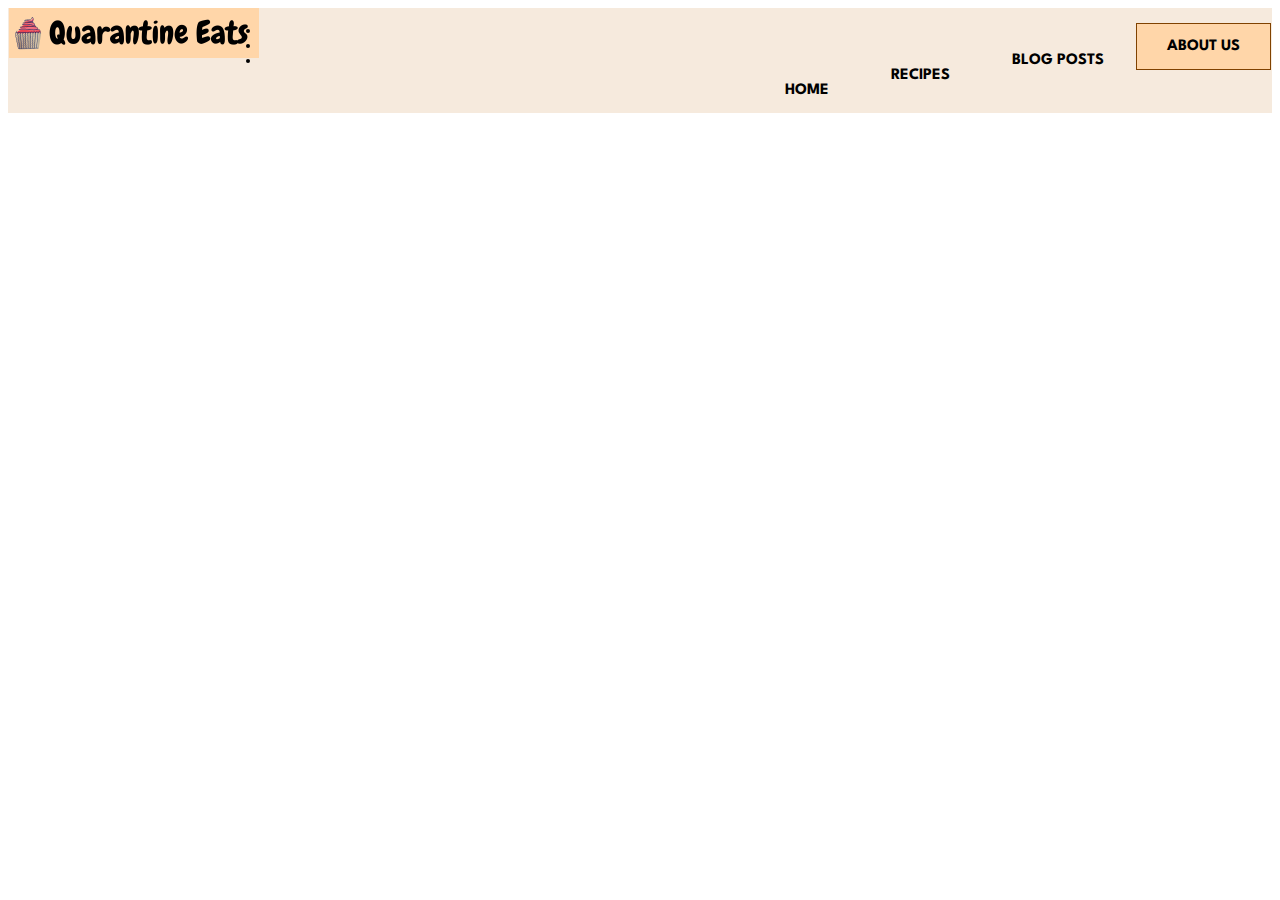
<file: aboutus.html>
<!DOCTYPE html>
<html>
<head>
    <link href='https://fonts.googleapis.com/css?family=Spartan' rel='stylesheet'>
    <link rel="stylesheet" type="text/css" href="style.css">
    <meta name="viewport" content="width=device-width, initial-scale=1.0">
</head>
<body>

    <div class="nav">
        <li style="padding:0;"><a href="home.html" style="float:left;padding:0;border-style:none;">
            <img class = "logo" src="img/logo1.png" alt="Logo">
        </a></li>
        <li><a class="active" href="aboutus.html">ABOUT US</a></li>
        <li><a href="blog.html">BLOG POSTS</a></li>
        <li><a href="recipes.html">RECIPES</a></li>
        <li><a href="home.html">HOME</a></li>
    </div>

</body>
</html>
</file>
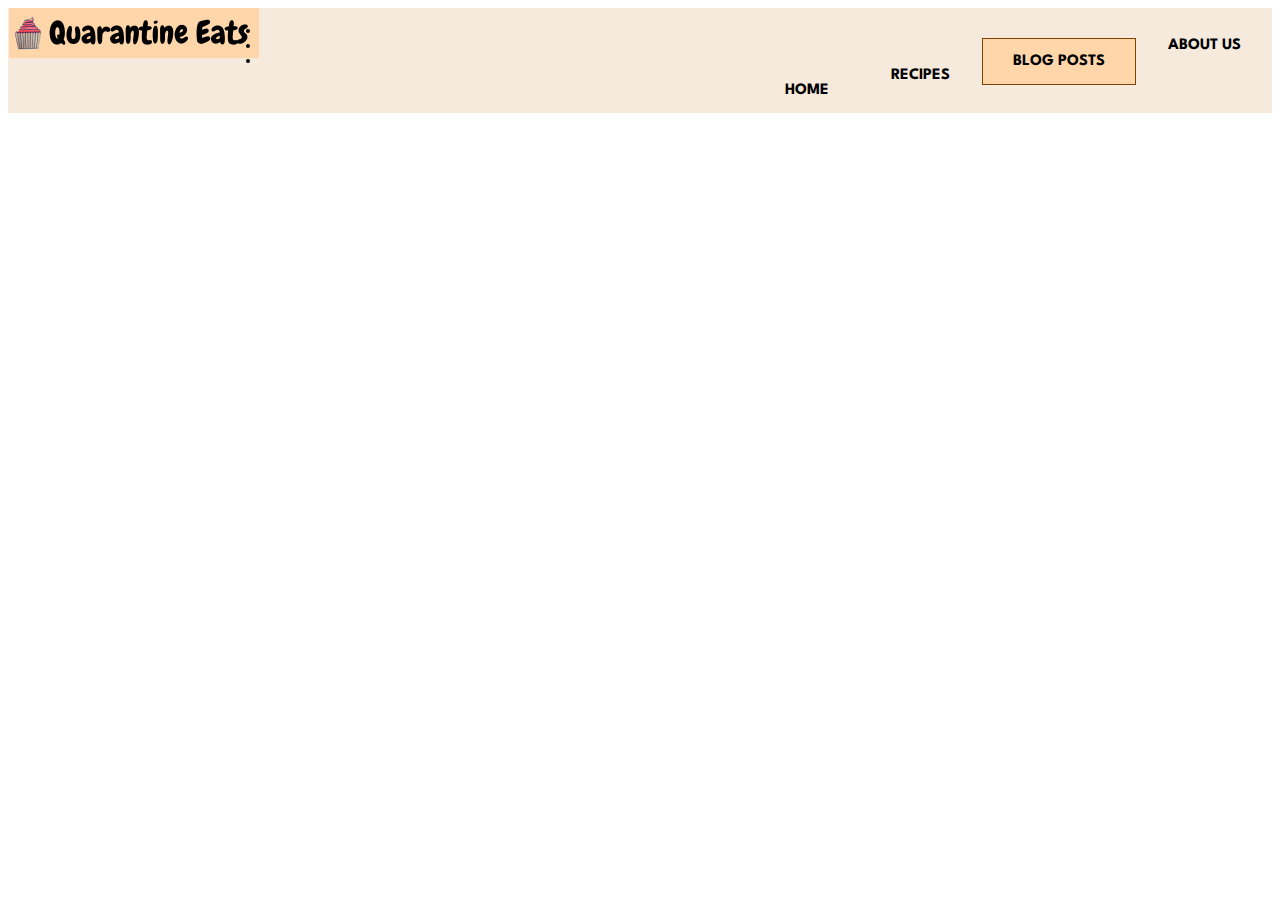
<file: blog.html>
<!DOCTYPE html>
<html>
<head>
    <link href='https://fonts.googleapis.com/css?family=Spartan' rel='stylesheet'>
    <link rel="stylesheet" type="text/css" href="style.css">
    <meta name="viewport" content="width=device-width, initial-scale=1.0">
</head>
<body>

    <div class="nav">
        <li style="padding:0;"><a href="home.html" style="float:left;padding:0;border-style:none;">
            <img class = "logo" src="img/logo1.png" alt="Logo">
        </a></li>
        <li><a href="aboutus.html">ABOUT US</a></li>
        <li><a class="active" href="blog.html">BLOG POSTS</a></li>
        <li><a href="recipes.html">RECIPES</a></li>
        <li><a href="home.html">HOME</a></li>
    </div>

</body>
</html>
</file>
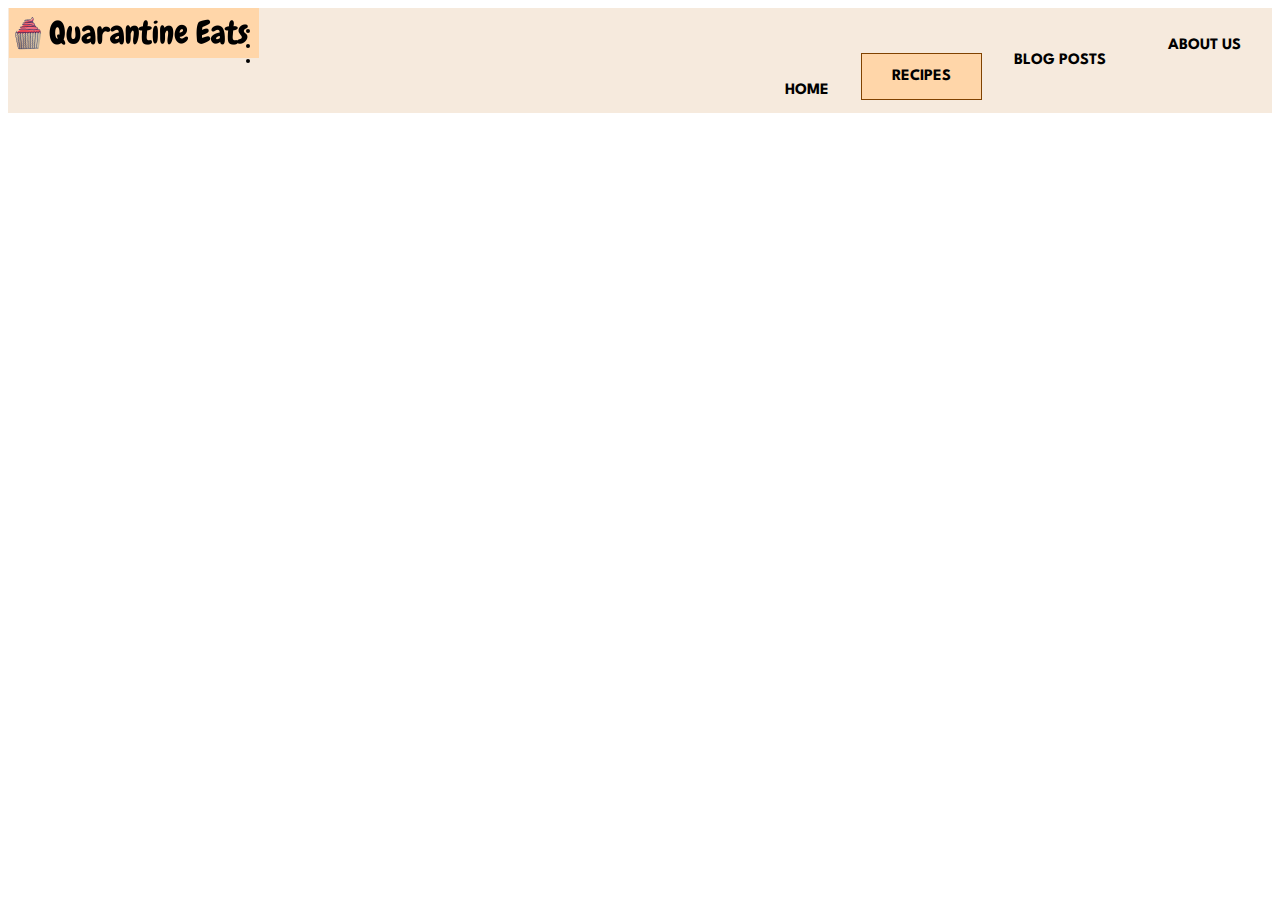
<file: recipes.html>
<!DOCTYPE html>
<html>
<head>
    <link href='https://fonts.googleapis.com/css?family=Spartan' rel='stylesheet'>
    <link rel="stylesheet" type="text/css" href="style.css">
    <meta name="viewport" content="width=device-width, initial-scale=1.0">
</head>
<body>

    <div class="nav">
        <li style="padding:0;"><a href="home.html" style="float:left;padding:0;border-style:none;">
            <img class = "logo" src="img/logo1.png" alt="Logo">
        </a></li>
        <li><a href="aboutus.html">ABOUT US</a></li>
        <li><a href="blog.html">BLOG POSTS</a></li>
        <li><a class="active" href="recipes.html">RECIPES</a></li>
        <li><a href="home.html">HOME</a></li>
    </div>

</body>
</html>
</file>
<file: style.css>
* {
    font-family: 'Spartan';
    box-sizing: border-box;
}

.nav {
    background-color: #F6EADD;
    overflow: hidden;
    color: black;
    font-weight: 700;
    text-align:center;
}

.nav a{
    text-decoration: none;
    text-align: center;
    color: black;
    font-weight: 700;
    text-decoration: none;
    float: right;
    padding: 15px 30px;
    margin: 0px 1px;
}

.nav a:hover, .active {
    background-color: #FFD6A9;
    border-style: solid;
    border-width: 1px;
    border-color: #804200;
    color: black;
    font-weight: 700;
}

.nav:after {
    content: "";
    display: block;
    clear: both;
}

.logo {
    float: left;
    width: 250px;
    height: 50px;
}

.nav ul {
    list-style-type: none;
    margin: 0;
    padding: 0;
    overflow: hidden;
}

.nav ul ul{
    display: absolute;
    padding: 50px 0px 0px 0px;
}

.content {
    padding-top: 10px;
    padding-bottom: 10px;
}

.card {
    background-color: #DEBDDD;
    padding: 5px;
    margin-top: 5px;
}

.column {
    float:left;
}

.row:after {
    content: "";
    display: table;
    clear: both;
}

.button {
    background-color: lightskyblue;
    border: none;
    color: black;
    padding: 12px;
    text-align: center;
    text-decoration: none;
    cursor: pointer;
}

.icons {
    font-size: 48px;
    padding: 12px 30px;
    color: black;
}

.dropdown {
    float: right;
    overflow: hidden;
}
  
.dropdown-content {
    margin: 1px 0px;
    display: none;
    position: absolute;
    background-color:#F6EADD;
    min-width: 134px;
    box-shadow: 0px 8px 16px 0px rgba(0,0,0,0.2);
    z-index: 1;
}
  
.dropdown-content a {
    float: none;
    color: black;
    padding: 12px 16px;
    text-decoration: none;
    display: block;
    text-align: left;
}

.nav a:hover, .dropdown:hover .dropbtn {
    background-color: #FFD6A9;
    border-style: solid;
    border-width: 1px;
    border-color: #804200;
}

.dropdown-content a:hover {
    background-color: #FFD6A9;
}
  
.dropdown:hover .dropdown-content {
    display: block;
    position: absolute;
}

/* Extra small devices (phones, 600px and down) */
@media only screen and (max-width: 600px) {
    .column.left, .column.right{
        width:100%;
    }
}

/* Small devices (portrait tablets and large phones, 600px and up) */
@media only screen and (min-width: 600px) {
    .column.left{
        width:65%;
    }
    .column.right{
        width:35%;
        padding-left: 5px;
    }
}

/* Large devices (laptops/desktops, 992px and up) */
@media only screen and (min-width: 992px) {
    .column.left{
        width:70%;
    }
    .column.right{
        width:30%;
        padding-left: 5px;
    }
}
</file>
